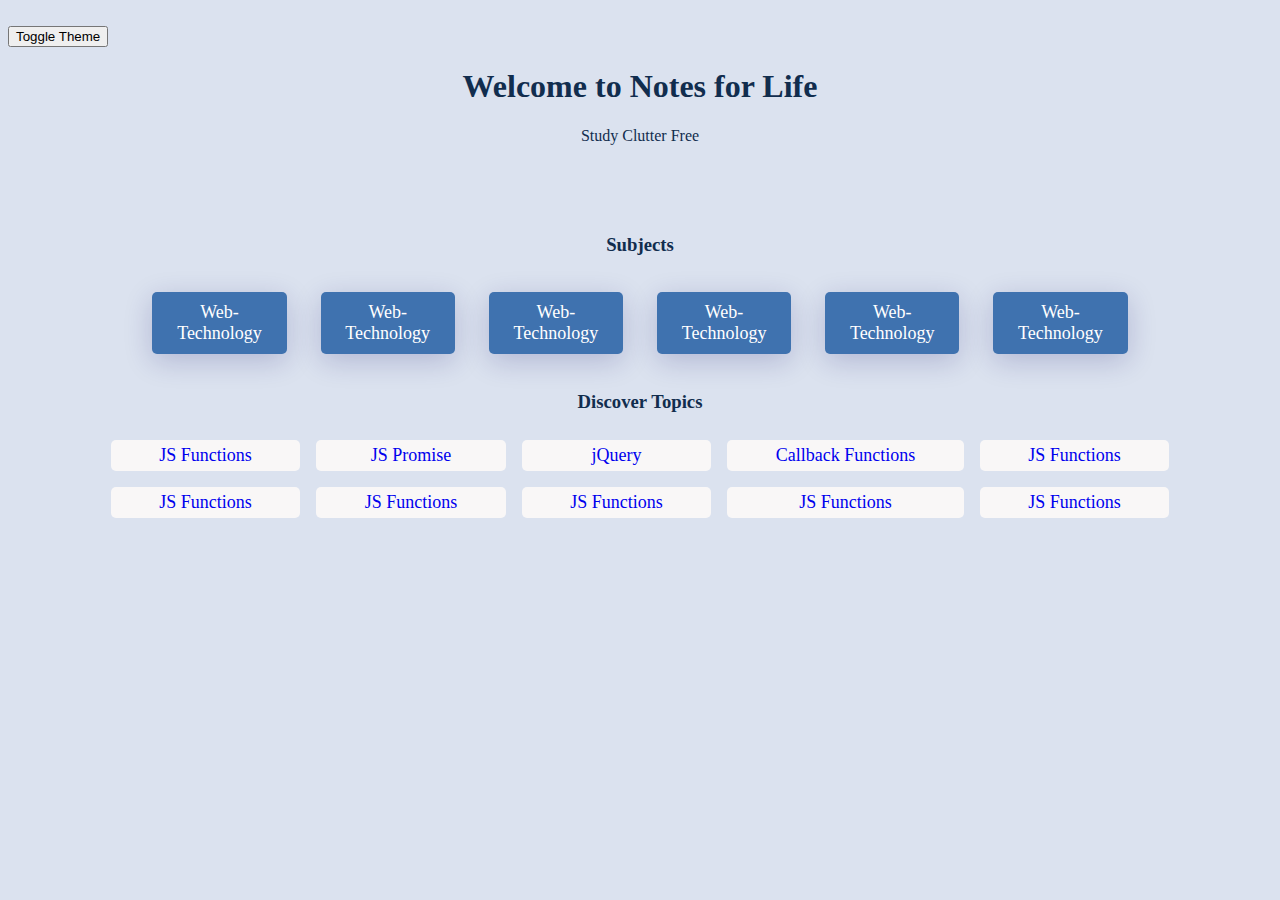
<file: index.html>
<html lang="en">
<head>
    <meta charset="UTF-8">
    <meta name="viewport" content="width=device-width, initial-scale=1.0">
    <title>Notes for Life</title>
</head>
<style>
    @keyframes subect{
        from{opacity: 0;}
        to{opacity: 1;}
    }
    .subject{
        color: #fff;
        background-color: #3F72AF;
       
        box-shadow: rgba(14, 14, 104, 0.2) 0px 7px 29px 0px;
        border-radius: 5px;
        /* width: max-content; */
        text-align: center;
        margin: 15;
        font-size: large;
        padding: 10px;
        animation-name: subect;
        animation-duration: 2s;
        /* animation-delay: 2s; */
        /* opacity: 0; */
        
       
    }
    
    #topicGrid{
        display: inline-grid;
        grid-template-columns: auto auto auto auto auto;
        grid-auto-columns: 5;
        width:85%;
        font-size: large;
        animation-name: subect;
        animation-duration: 2s;
      
    }
    .subject-a{
        color: #fff;
        text-decoration: none;
    }
    .topic-a{
        text-decoration: none;
        background-color: #F9F7F7;
        margin: 8px;
        padding: 5px;
       
        border-radius: 5px;
        /* height: 180%; */
    }
    

    body {
  background-color: #fff;
}

.dark-theme {
  background-color: #000;
}
</style>
<body id="body1" style="background-color: #DBE2EF; color: #112D4E;">
    <br>
    <button id="theme-toggle" onclick="dark()">Toggle Theme</button>
    <center><h1 style="animation-name: subect; animation-duration: 2s;">Welcome to Notes for Life</h1>
        <p style="animation-name: subect; animation-duration: 2s;">Study Clutter Free</p>
    </center>
<br><br><br>


    <center>
        <h3 style="animation-name: subect; animation-duration: 2s;">Subjects</h3>
        <table style="width: 80%; align-content: center;" border="0">
            <tr>
                <td><a class="subject-a" href="WebTech/webtech.html"><div class="subject">Web-Technology </div></a></td>
                <td><div class="subject "><a class="subject-a"   href="WebTech/Javascript/javascript.html"> Web-Technology </a></div></td>
                <td><div class="subject"><a  class="subject-a" href="WebTech/webtech.html"> Web-Technology </a></div></td>
                <td><div class="subject"><a  class="subject-a" href="WebTech/webtech.html"> Web-Technology </a></div></td>
                <td><div class="subject"><a  class="subject-a" href="WebTech/webtech.html"> Web-Technology </a></div></td>
                <td><div class="subject"><a  class="subject-a" href="WebTech/webtech.html"> Web-Technology </a></div></td>
            </tr>
        </table>
    </center>
    <center>
        <h3>Discover Topics</h3>
        <div id="topicGrid">
            <a class="topic-a" href="WebTech/Javascript/Functions.md.html">JS Functions</a>
            <a class="topic-a" href="WebTech/Javascript/Promise.md.html">JS Promise</a>
            <a class="topic-a" href="WebTech/Javascript/jQUERY.md.html">jQuery</a>
            <a class="topic-a" href="WebTech/Javascript/Callback_Functions.html">Callback Functions</a>
            <a class="topic-a" href="WebTech/Javascript/Functions.md.html">JS Functions</a>
            <a class="topic-a" href="WebTech/Javascript/Functions.md.html">JS Functions</a>
            <a class="topic-a" href="WebTech/Javascript/Functions.md.html">JS Functions</a>
            <a class="topic-a" href="WebTech/Javascript/Functions.md.html">JS Functions</a>
            <a class="topic-a" href="WebTech/Javascript/Functions.md.html">JS Functions</a>
            <a class="topic-a" href="WebTech/Javascript/Functions.md.html">JS Functions</a>
        </div>
    </center>
    <!-- <ul>
        <div class="subject"><a href="WebTech/webtech.html"> Web-Technology </a></div>
    </ul> -->

    <script>
       var bodyRef = document.getElementById("body1")
        var isDark = false;
       function dark(){
        if(isDark){
           
            bodyRef.style.backgroundColor = "#DBE2EF";
        bodyRef.style.color = "#112D4E";
            isDark=false;
        }

       else{
        bodyRef.style.backgroundColor = "black";
        bodyRef.style.color = "white";
        isDark =true;
       }
        
       }
    </script>
</body>
</html>
</file>
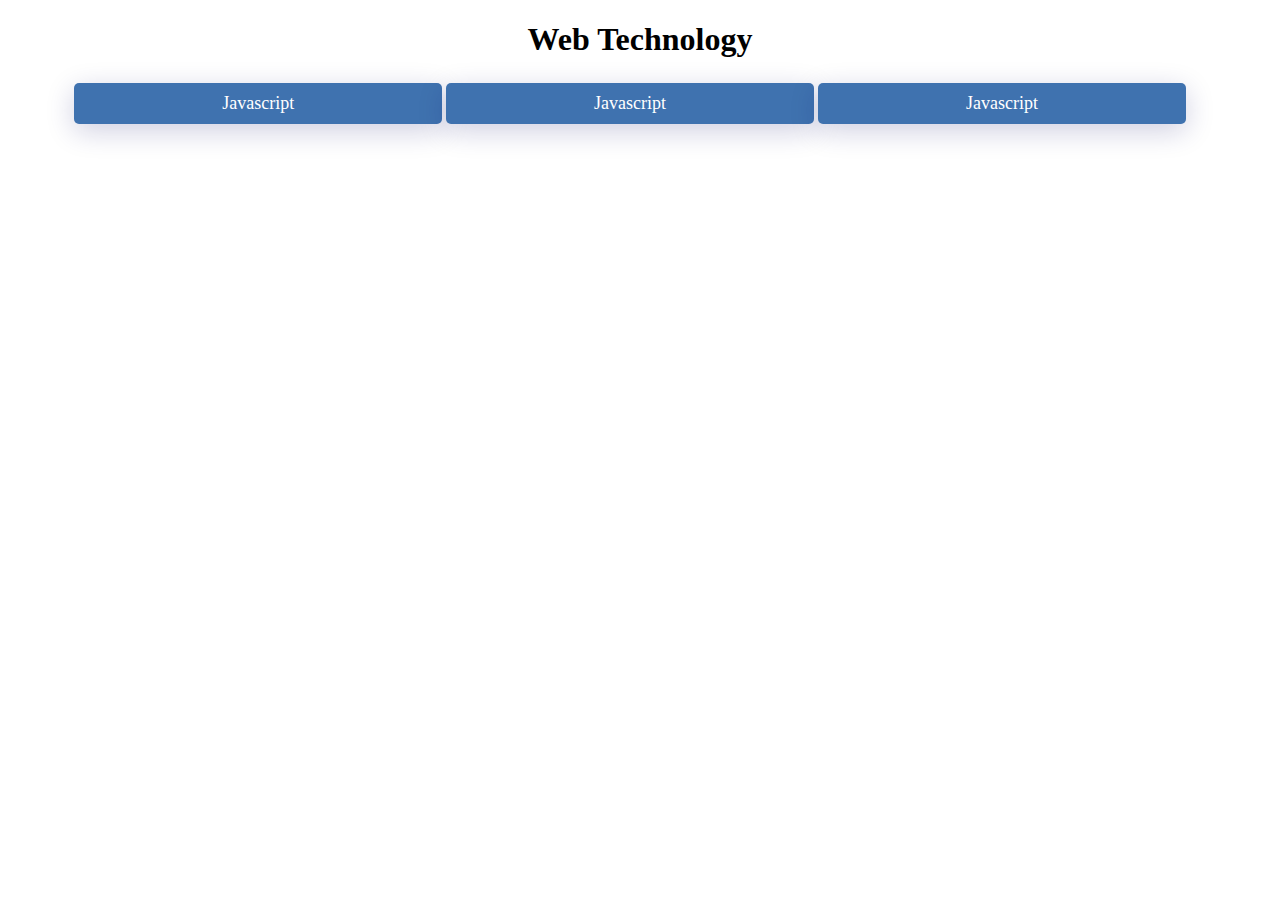
<file: WebTech/webtech.html>
<!DOCTYPE html>
<html lang="en">
<head>
    <meta charset="UTF-8">
    <meta name="viewport" content="width=device-width, initial-scale=1.0">
    <title>Web Technology</title>
    <link rel="stylesheet" href="/style.css">

    <style>
         .subject{
        color: #fff;
        background-color: #3F72AF;
       
        box-shadow: rgba(14, 14, 104, 0.2) 0px 7px 29px 0px;
        border-radius: 5px;
        /* width: max-content; */
        text-align: center;
        margin: 15;
        font-size: large;
        padding: 10px;
        animation-name: subect;
        animation-duration: 2s;
        /* animation-delay: 2s; */
        /* opacity: 0; */
        
       
    }
    </style>
</head>
<body >
   <center>
    <h1>Web Technology</h1>
    </center>
    
    <center>
    <table style="width: 90%;">
        <tr>
            <td><div class="subject"><a style="text-decoration: none; color: white;" href="Javascript/javascript.html">Javascript</a></div></td>
            <td><div class="subject"><a style="text-decoration: none; color: white;" href="Javascript/javascript.html">Javascript</a></div></td>
            <td><div class="subject"><a style="text-decoration: none; color: white;" href="Javascript/javascript.html">Javascript</a></div></td>

            <td></td>
            <td></td>
        </tr>
    </table>
        
       
   </center>
</body>
</html>
</file>
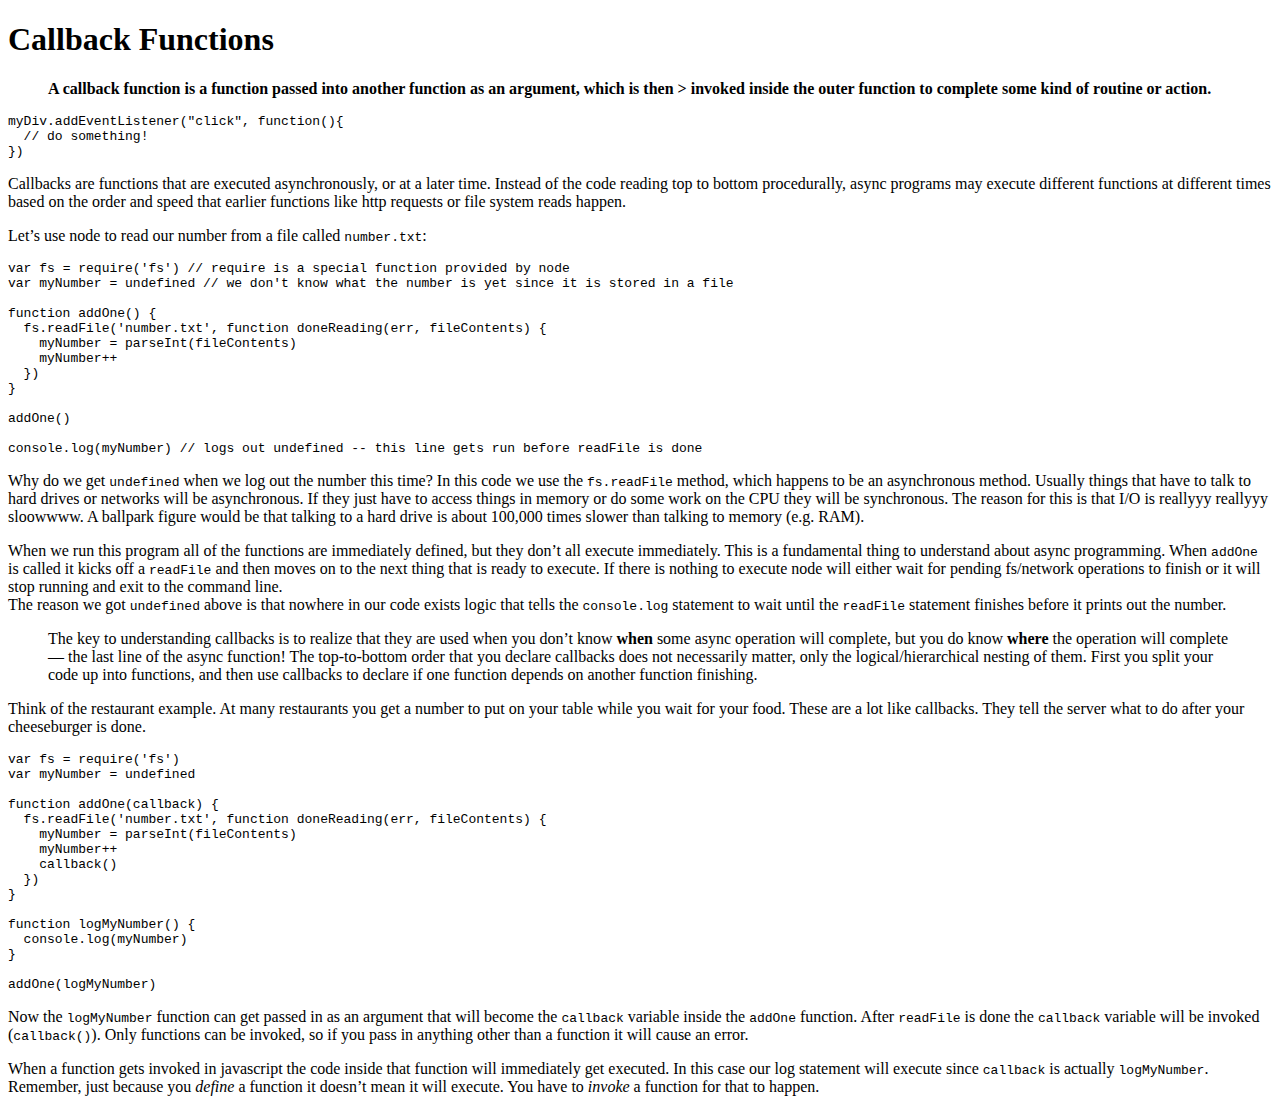
<file: WebTech/Javascript/Callback_Functions.html>
﻿<!DOCTYPE html>
<html>

<head>
  <meta charset="utf-8">
  <meta name="viewport" content="width=device-width, initial-scale=1.0">
  <title>Callback_Functions</title>
  <link rel="stylesheet" href="https://stackedit.io/style.css" />
</head>

<body class="stackedit">
  <div class="stackedit__html"><h1 id="callback-functions">Callback Functions</h1>
<blockquote>
<p><strong>A callback function is a function passed into another function as an argument, which is then &gt; invoked inside the outer function to complete some kind of routine or action.</strong></p>
</blockquote>
<pre class=" language-js"><code class="prism  language-js">myDiv<span class="token punctuation">.</span><span class="token function">addEventListener</span><span class="token punctuation">(</span><span class="token string">"click"</span><span class="token punctuation">,</span> <span class="token keyword">function</span><span class="token punctuation">(</span><span class="token punctuation">)</span><span class="token punctuation">{</span>
  <span class="token comment">// do something!</span>
<span class="token punctuation">}</span><span class="token punctuation">)</span>
</code></pre>
<p>Callbacks are functions that are executed asynchronously, or at a later time. Instead of the code reading top to bottom procedurally, async programs may execute different functions at different times based on the order and speed that earlier functions like http requests or file system reads happen.</p>
<p>Let’s use node to read our number from a file called  <code>number.txt</code>:</p>
<pre class=" language-js"><code class="prism  language-js"><span class="token keyword">var</span> fs <span class="token operator">=</span> <span class="token function">require</span><span class="token punctuation">(</span><span class="token string">'fs'</span><span class="token punctuation">)</span> <span class="token comment">// require is a special function provided by node</span>
<span class="token keyword">var</span> myNumber <span class="token operator">=</span> undefined <span class="token comment">// we don't know what the number is yet since it is stored in a file</span>

<span class="token keyword">function</span> <span class="token function">addOne</span><span class="token punctuation">(</span><span class="token punctuation">)</span> <span class="token punctuation">{</span>
  fs<span class="token punctuation">.</span><span class="token function">readFile</span><span class="token punctuation">(</span><span class="token string">'number.txt'</span><span class="token punctuation">,</span> <span class="token keyword">function</span> <span class="token function">doneReading</span><span class="token punctuation">(</span>err<span class="token punctuation">,</span> fileContents<span class="token punctuation">)</span> <span class="token punctuation">{</span>
    myNumber <span class="token operator">=</span> <span class="token function">parseInt</span><span class="token punctuation">(</span>fileContents<span class="token punctuation">)</span>
    myNumber<span class="token operator">++</span>
  <span class="token punctuation">}</span><span class="token punctuation">)</span>
<span class="token punctuation">}</span>

<span class="token function">addOne</span><span class="token punctuation">(</span><span class="token punctuation">)</span>

console<span class="token punctuation">.</span><span class="token function">log</span><span class="token punctuation">(</span>myNumber<span class="token punctuation">)</span> <span class="token comment">// logs out undefined -- this line gets run before readFile is done</span>
</code></pre>
<p>Why do we get  <code>undefined</code>  when we log out the number this time? In this code we use the  <code>fs.readFile</code>  method, which happens to be an asynchronous method. Usually things that have to talk to hard drives or networks will be asynchronous. If they just have to access things in memory or do some work on the CPU they will be synchronous. The reason for this is that I/O is reallyyy reallyyy sloowwww. A ballpark figure would be that talking to a hard drive is about 100,000 times slower than talking to memory (e.g. RAM).</p>
<p>When we run this program all of the functions are immediately defined, but they don’t all execute immediately. This is a fundamental thing to understand about async programming. When  <code>addOne</code>  is called it kicks off a  <code>readFile</code>  and then moves on to the next thing that is ready to execute. If there is nothing to execute node will either wait for pending fs/network operations to finish or it will stop running and exit to the command line.<br>
The reason we got <code>undefined</code> above is that nowhere in our code exists logic that tells the <code>console.log</code> statement to wait until the <code>readFile</code> statement finishes before it prints out the number.</p>
<blockquote>
<p>The key to understanding callbacks is to realize that they are used when you don’t know <strong>when</strong> some async operation will complete, but you do know <strong>where</strong> the operation will complete — the last line of the async function! The top-to-bottom order that you declare callbacks does not necessarily matter, only the logical/hierarchical nesting of them. First you split your code up into functions, and then use callbacks to declare if one function depends on another function finishing.</p>
</blockquote>
<p>Think of the restaurant example. At many restaurants you get a number to put on your table while you wait for your food. These are a lot like callbacks. They tell the server what to do after your cheeseburger is done.</p>
<pre class=" language-js"><code class="prism  language-js"><span class="token keyword">var</span> fs <span class="token operator">=</span> <span class="token function">require</span><span class="token punctuation">(</span><span class="token string">'fs'</span><span class="token punctuation">)</span>
<span class="token keyword">var</span> myNumber <span class="token operator">=</span> undefined

<span class="token keyword">function</span> <span class="token function">addOne</span><span class="token punctuation">(</span>callback<span class="token punctuation">)</span> <span class="token punctuation">{</span>
  fs<span class="token punctuation">.</span><span class="token function">readFile</span><span class="token punctuation">(</span><span class="token string">'number.txt'</span><span class="token punctuation">,</span> <span class="token keyword">function</span> <span class="token function">doneReading</span><span class="token punctuation">(</span>err<span class="token punctuation">,</span> fileContents<span class="token punctuation">)</span> <span class="token punctuation">{</span>
    myNumber <span class="token operator">=</span> <span class="token function">parseInt</span><span class="token punctuation">(</span>fileContents<span class="token punctuation">)</span>
    myNumber<span class="token operator">++</span>
    <span class="token function">callback</span><span class="token punctuation">(</span><span class="token punctuation">)</span>
  <span class="token punctuation">}</span><span class="token punctuation">)</span>
<span class="token punctuation">}</span>

<span class="token keyword">function</span> <span class="token function">logMyNumber</span><span class="token punctuation">(</span><span class="token punctuation">)</span> <span class="token punctuation">{</span>
  console<span class="token punctuation">.</span><span class="token function">log</span><span class="token punctuation">(</span>myNumber<span class="token punctuation">)</span>
<span class="token punctuation">}</span>

<span class="token function">addOne</span><span class="token punctuation">(</span>logMyNumber<span class="token punctuation">)</span>
</code></pre>
<p>Now the  <code>logMyNumber</code>  function can get passed in as an argument that will become the  <code>callback</code>  variable inside the  <code>addOne</code>  function. After  <code>readFile</code>  is done the  <code>callback</code>  variable will be invoked (<code>callback()</code>). Only functions can be invoked, so if you pass in anything other than a function it will cause an error.</p>
<p>When a function gets invoked in javascript the code inside that function will immediately get executed. In this case our log statement will execute since  <code>callback</code>  is actually  <code>logMyNumber</code>. Remember, just because you  <em>define</em>  a function it doesn’t mean it will execute. You have to  <em>invoke</em>  a function for that to happen.</p>
</div>
</body>

</html>
</file>
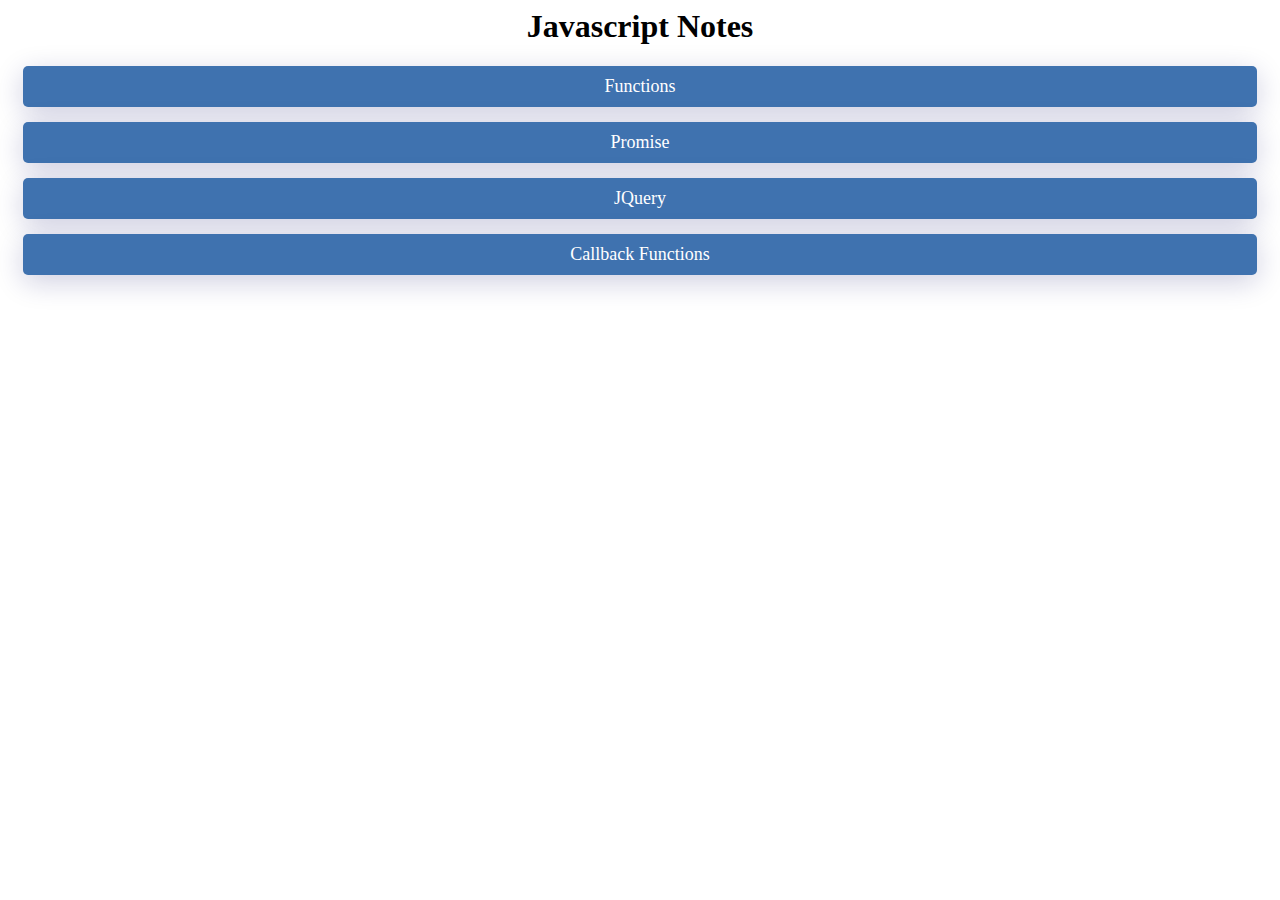
<file: WebTech/Javascript/javascript.html>
<html lang="en">
<head>
  
    <title>Document</title>
    <link rel="stylesheet" href="/style.css">
</head>
<style>
    .subject{
   color: #fff;
   background-color: #3F72AF;
  
   box-shadow: rgba(14, 14, 104, 0.2) 0px 7px 29px 0px;
   border-radius: 5px;
   /* width: max-content; */
   text-align: center;
   margin: 15;
   font-size: large;
   padding: 10px;
   animation-name: subect;
   animation-duration: 2s;
   /* animation-delay: 2s; */
   /* opacity: 0; */
   
  
}
a{
    text-decoration: none;
    color:#fff;
}
</style>
<body>
   <center>
    <h1>Javascript Notes</h1>
    
    <div class="subject"><a href="Functions.md.html">Functions</a></div>
    <div class="subject"><a href="Promise.md.html">Promise</a></div>
    <div class="subject"><a href="jQUERY.md.html">JQuery</a></div>
    <div class="subject"><a href="Callback_Functions.html">Callback Functions</a></div>
    
   </center>
   
</body>
</html>
</file>
<file: style.css>
@keyframes subect{
    from{opacity: 0;}
    to{opacity: 1;}
}
.subject{
    background-color: rgba(255, 105, 180, 0.364);
    /* width: max-content; */
    text-align: center;
    margin: 15;
    padding: 5;
    animation-name: subect;
    animation-duration: 2s;
    /* animation-delay: 2s; */
    /* opacity: 0; */
   
}
</file>
